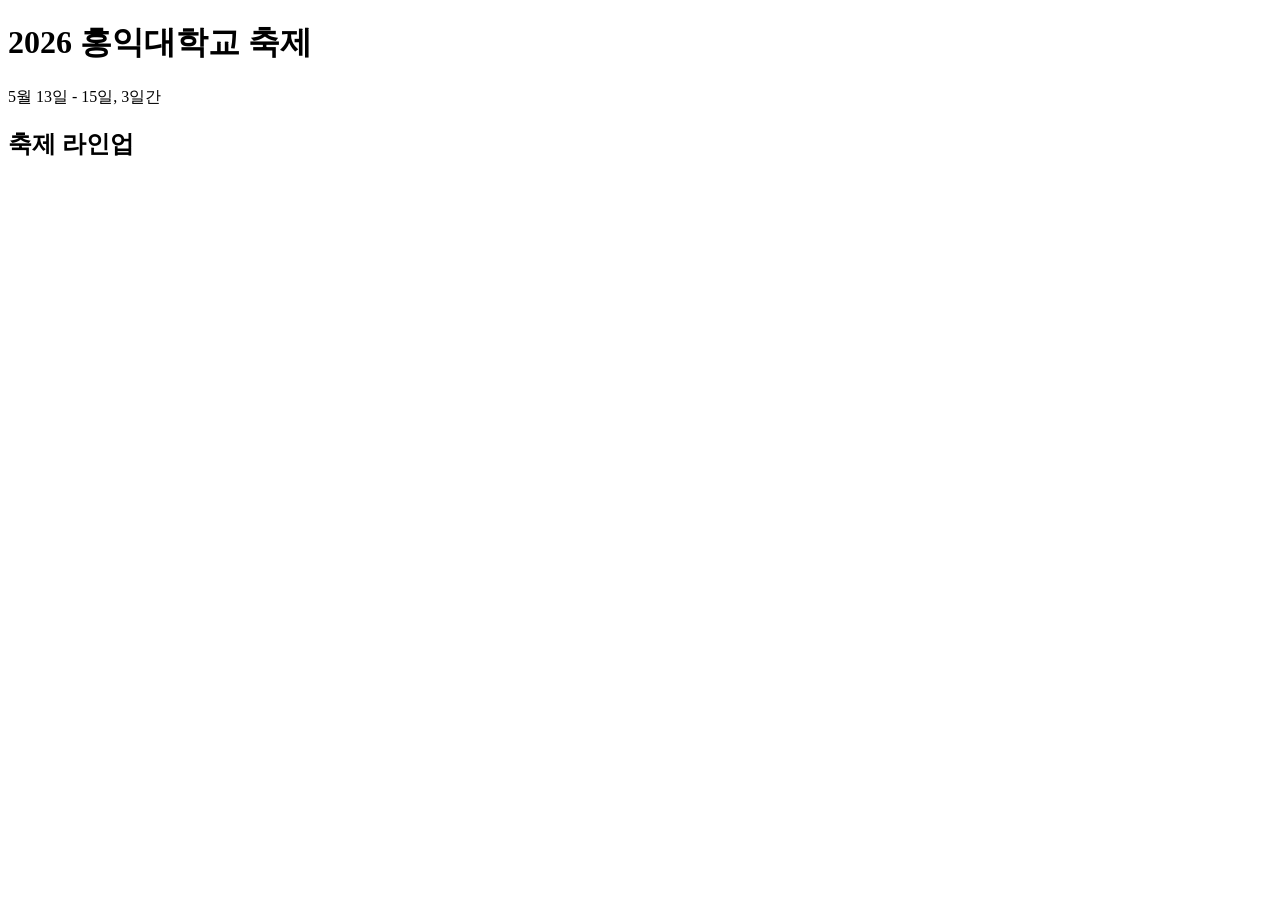
<file: week1/index.html>
<!DOCTYPE html>
<html lang="en">
<head>
    <meta charset="UTF-8">
    <meta name="viewport" content="width=device-width, initial-scale=1.0">
    <title>2026 홍익대학교 축제</title>
    </head>
<body>
    <script src="./scripts.js"></script>
    <h1>2026 홍익대학교 축제</h1>
    <p>5월 13일 - 15일, 3일간</p>
    <section>
        <h2>축제 라인업</h2>
    </section>
</body>
</html>
</file>
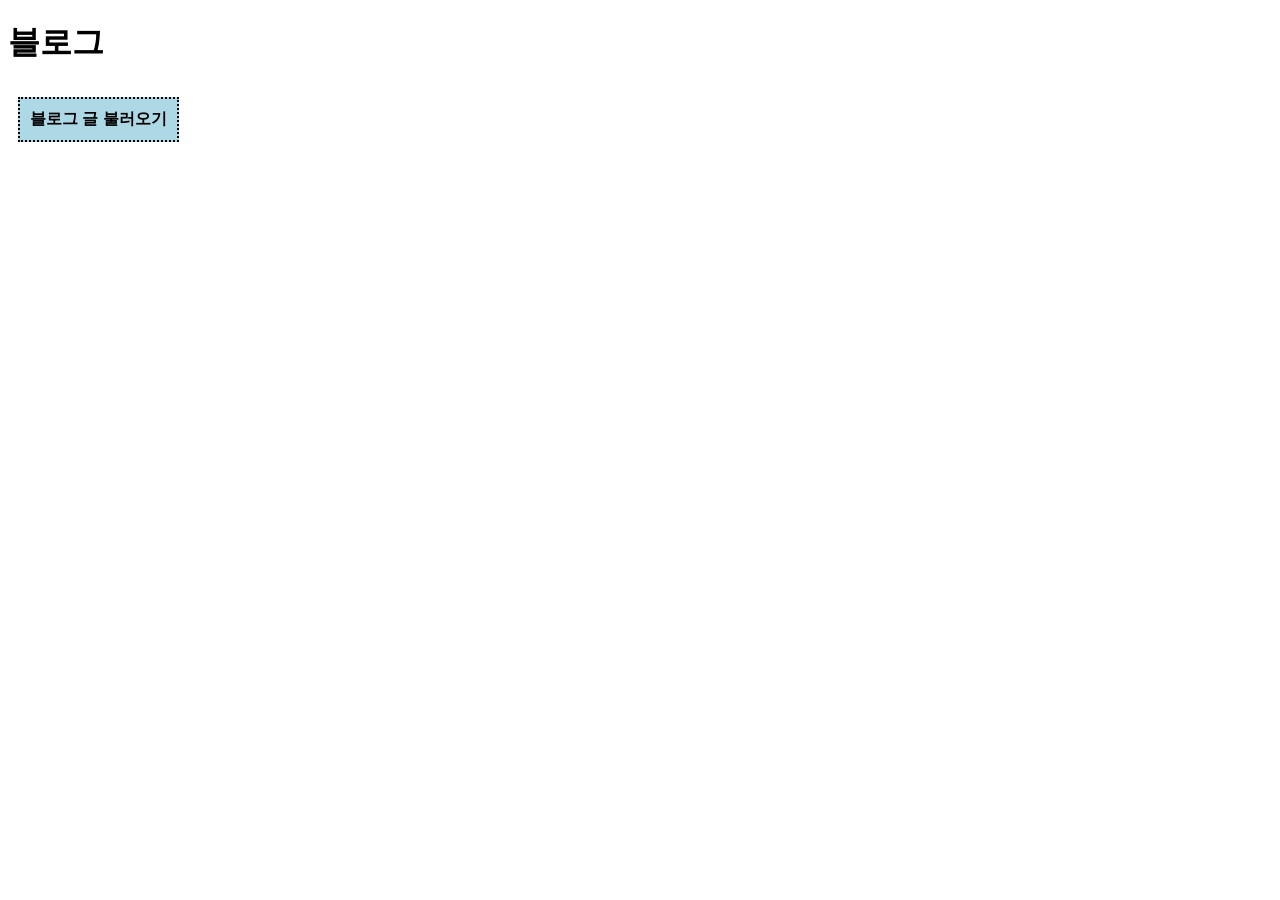
<file: week2/index.html>
<!DOCTYPE html>
<html lang="en">
    <head>
    <meta charset="UTF-8">
    <meta name="viewpor t" content="width=device-width, initial-scale=1.0">
    <link rel="stylesheet" href="./style.css" />
    <title>블로그</title>
</head>
<body>
    <h1>블로그</h1>
    <button id="posts">블로그 글 불러오기</button>
    <div id="root"></div>
    <script src="./scripts.js"></script>
</body>
</html>
</file>
<file: week2/style.css>
#posts {
    background-color: lightblue;
    border: 2px dotted black;
    padding: 10px;
    margin: 10px;
    font-size: 16px;
    font-weight: bold;
}
</file>
